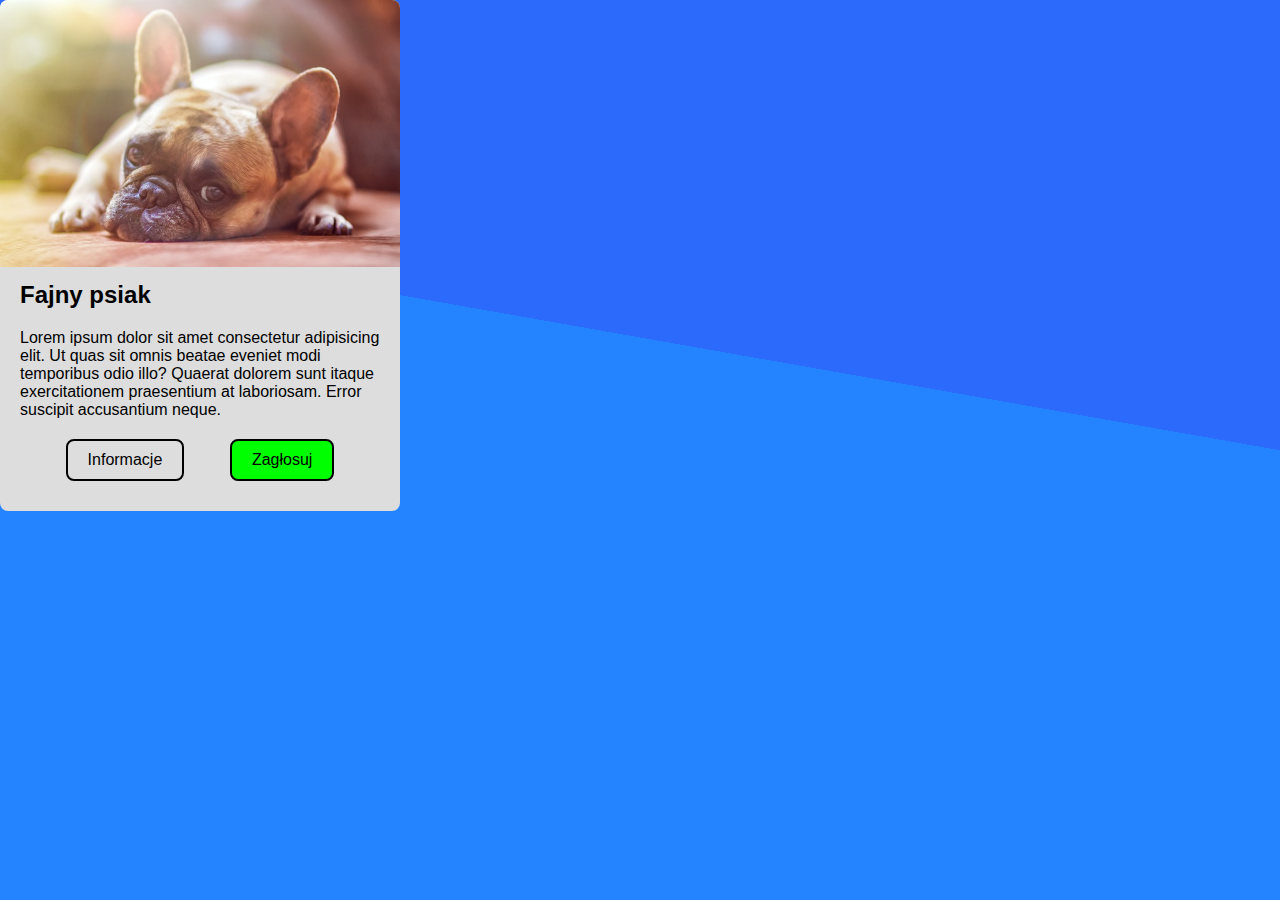
<file: index.html>
<!DOCTYPE html>
<html lang="pl">

<head>
  <meta charset="UTF-8">
  <meta http-equiv="X-UA-Compatible" content="IE=edge">
  <meta name="viewport" content="width=device-width, initial-scale=1.0">
  <title>Document</title>
  <link rel="stylesheet" href="../test/css/style.css">
</head>

<body>
    <div class="card">
      <img src="./bulldog-1224267_640.jpg" alt="card-img" class="card__img">
      <div class="card__body">
        <h2 class="card__title">Fajny psiak </h2>
        <p class="card__text">Lorem ipsum dolor sit amet consectetur adipisicing elit. Ut quas sit omnis beatae eveniet modi temporibus odio illo? Quaerat dolorem sunt itaque exercitationem praesentium at laboriosam. Error suscipit accusantium neque.</p>
        <div class="card__btns">
          <div class="card__btn">Informacje</div>
          <div class="card__btn card__btn--highlight">Zagłosuj</div>
        </div>
      </div>
    </div>

</body>

</html>
</file>
<file: test/css/style.css>
* {
  -webkit-box-sizing: border-box;
  box-sizing: border-box;
  margin: 0;
  padding: 0;
}

body {
  height: 100vh;
  font-family: "Ubuntu", sans-serif;
  overflow: hidden;
  color: #000;
  background: linear-gradient(10deg, #2483ff 60%, #2c6afb 60%);
  width: 100vw;
}

.card {
  width: 400px;
  background-color: #dddddd;
  border-radius: 8px;
  overflow: hidden;
}
.card__img {
  width: 100%;
}
.card__body {
  padding: 10px 20px;
}
.card__text {
  margin: 20px 0;
}
.card__btns {
  display: -webkit-box;
  display: -ms-flexbox;
  display: flex;
  -webkit-box-orient: horizontal;
  -webkit-box-direction: normal;
      -ms-flex-direction: row;
          flex-direction: row;
  -webkit-box-pack: space-evenly;
      -ms-flex-pack: space-evenly;
          justify-content: space-evenly;
  margin-bottom: 20px;
}
.card__btn {
  border: 2px solid black;
  padding: 10px 20px;
  border-radius: 8px;
  cursor: pointer;
}
.card__btn--highlight {
  background-color: lime;
}/*# sourceMappingURL=style.css.map */
</file>
